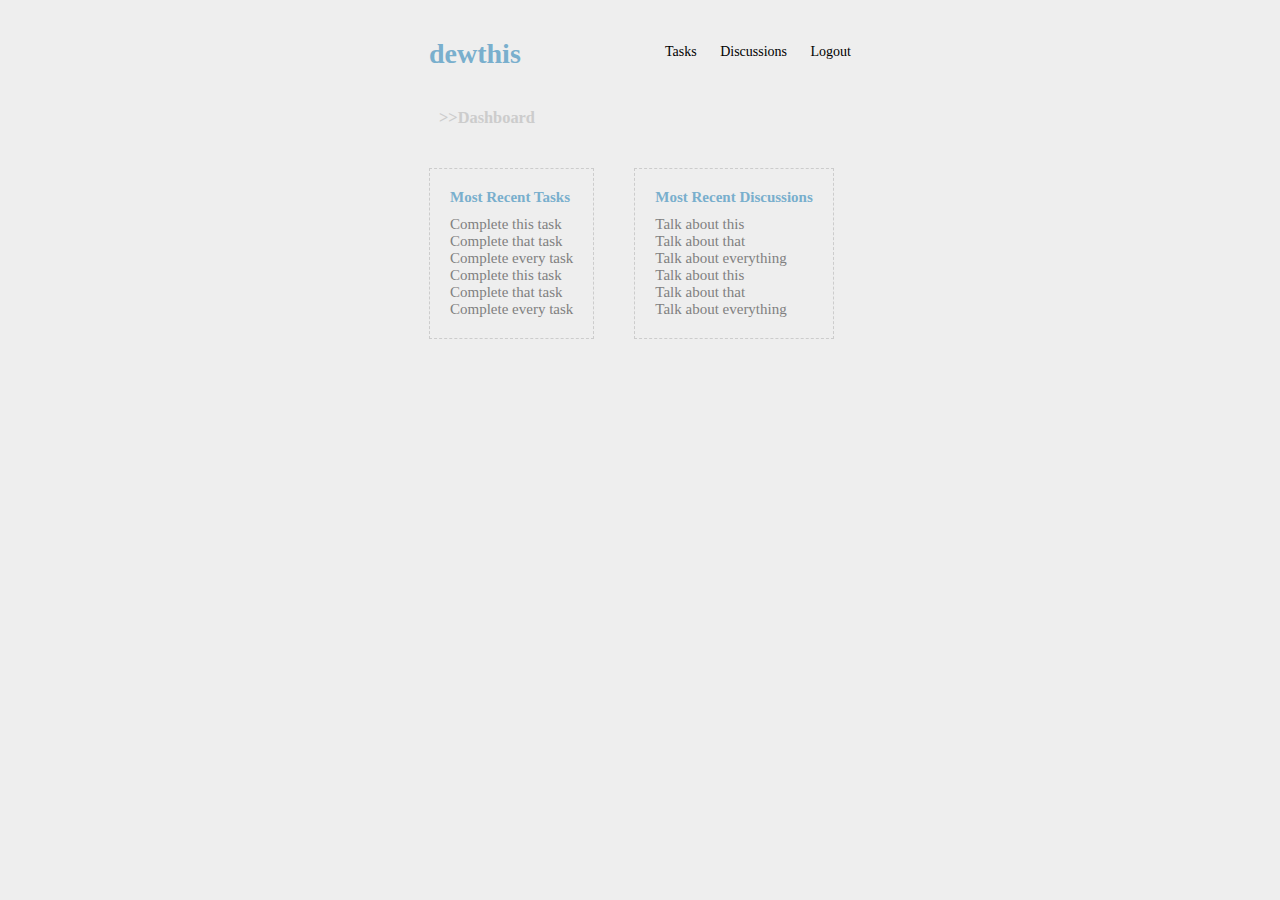
<file: index.html>
<!doctype html>
<html>
<head>
	<title>dewthis >> Dashboard</title>
	<link rel="stylesheet" href="css/styles.css"/>
</head>
<body>
	<section id="wrapper">
		<section id="navigation">
			<h1><a href="index.html" title="dewthis >> Home">dewthis</a></h1>
		</section>
		<nav>
			<ul>
				<li><a href="tasks.html" title="dewthis >> Tasks">Tasks</a></li>
				<li><a href="discussions.html" title="dewthis >> Discussions">Discussions</a></li>
				<li><a href="logout.html" title="dewthis >> Logout">Logout</a></li>
			</ul>
		</nav>
		<section id="content">
			<h3>>>Dashboard</h3>

			<section class="box" id="recentTasks">
				<header>Most Recent Tasks</header>
				<ul>
					<li>Complete this task</li>
					<li>Complete that task</li>
					<li>Complete every task</li>
					<li>Complete this task</li>
					<li>Complete that task</li>
					<li>Complete every task</li>
				</ul>
			</section>

			<section class="box" id="recentDiscussions">
				<header>Most Recent Discussions</header>
				<ul>
					<li>Talk about this</li>
					<li>Talk about that</li>
					<li>Talk about everything</li>
					<li>Talk about this</li>
					<li>Talk about that</li>
					<li>Talk about everything</li>
				</ul>
			</section>

		</section>
	</section>
</body>
</html>
</file>
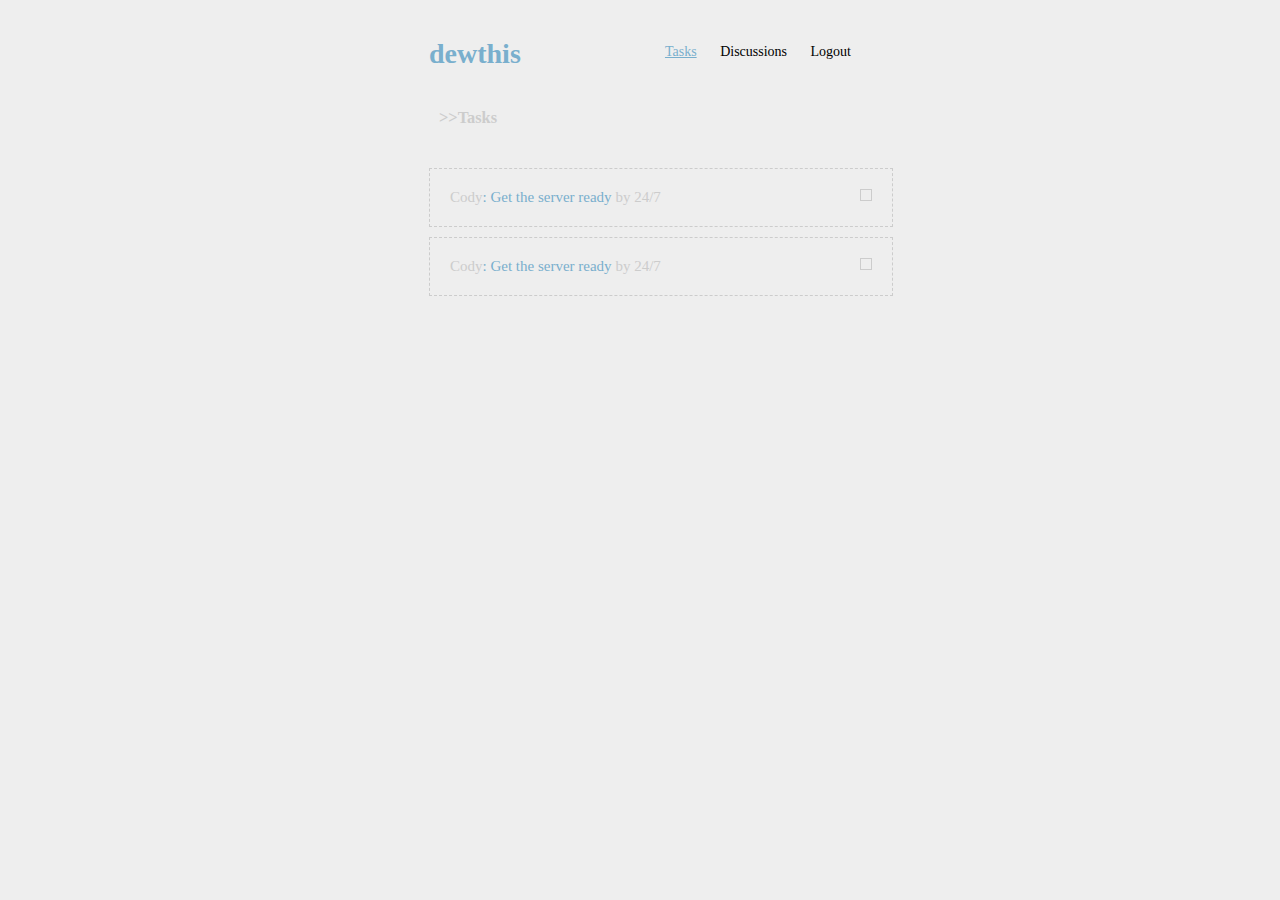
<file: tasks.html>
<!doctype html>
<html>
<head>
	<title>dewthis >> Tasks</title>
	<link rel="stylesheet" href="css/styles.css"/>
</head>
<body>
	<section id="wrapper">
		<section id="navigation">
			<h1><a href="index.html" title="dewthis >> Home">dewthis</a></h1>
		</section>
		<nav>
			<ul>
				<li class="active"><a href="tasks.html" title="dewthis >> Tasks">Tasks</a></li>
				<li><a href="discussions.html" title="dewthis >> Discussions">Discussions</a></li>
				<li><a href="logout.html" title="dewthis >> Logout">Logout</a></li>
			</ul>
		</nav>
		<section id="content">
			<h3>>>Tasks</h3>

			<section  id="tasks">
				<article class="box">
					<span class="name">Cody</span><p>: Get the server ready</p><span class="date"> by 24/7</span><span class="checkBox"></span>
				</article>
				<article class="box">
					<span class="name">Cody</span><p>: Get the server ready</p><span class="date"> by 24/7</span><span class="checkBox"></span>
				</article>
			</section>

		</section>
	</section>
</body>
</html>
</file>
<file: css/styles.css>
*{
	margin:0;
	padding:0;
}
section,article,nav{
	display:block;
}
a:link,a:visited,a:active{
	text-decoration:none;
	color:inherit;
}
body{
	background-color:#eee;
	font-family:"Myriad Pro";
	font-size:14px;
}
#wrapper{
	width:422px;
	margin: 0 auto;
	margin-top:40px;
}
#navigation{
	float:left;
}
#navigation h1{
	color:#79AFCD;
	font-size:2em;
	line-height:1;
}
#navigation h1:hover{
	text-decoration:underline;
}
nav{
	float:right;
}
nav ul{
	margin-top:4px;
}
nav ul li{
	display:inline;
	margin-left:20px;
}
nav ul li:hover{
	text-decoration:underline;
	color:#79AFCD;
	cursor:pointer;
}
nav ul li.active{
	text-decoration:underline;
	color:#79AFCD;
}
#content{
	clear:both;
	padding-top:40px;
}
#content h3{
	margin:0 0 40px 10px;
	color:#ccc;
}
#recentTasks{
	margin-right:40px;
}
.box{
	border:1px dashed #ccc;
	padding:20px;
	float:left;
	font-size:15px;
}
.box header{
	font-weight:bold;
	margin-bottom:10px;
	color:#79AFCD;
}
.box li{
	list-style:none;
	color:grey;
}
#tasks{
	width:100%;
}

#tasks span,p{
	display:inline;
}
#tasks p{
	color:#79AFCD;
}
#tasks span{
	color:#ccc;
}
#tasks .box{
	margin-bottom:10px;
	width:100%;
}
.checkBox{
	width:10px;
	height:10px;
	float:right;
	border:1px solid #ccc;
}
.checkBox:hover{
	cursor:pointer;
	border-color:grey;
}
</file>
